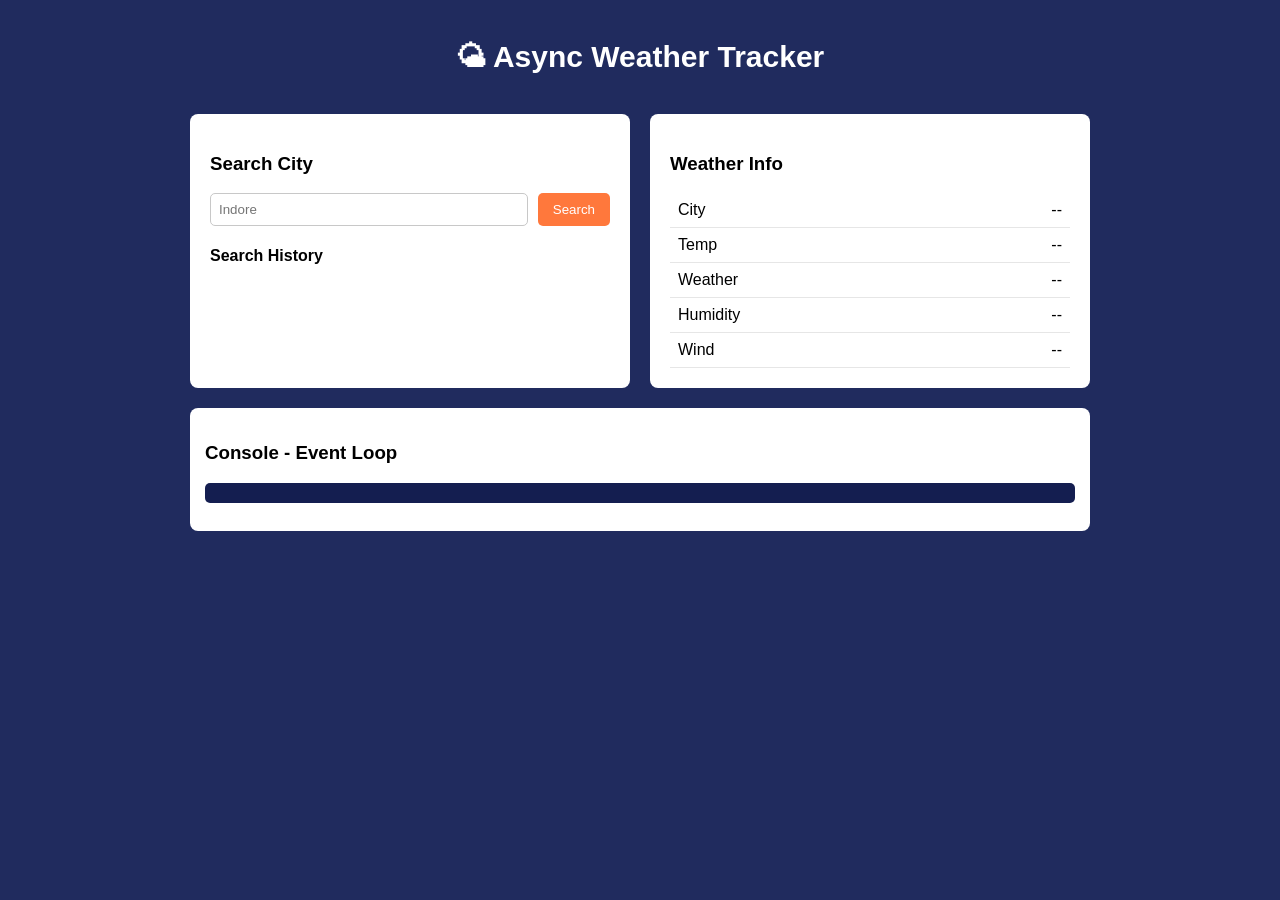
<file: Lab 2/index.html>
<!DOCTYPE html>
<html lang="en">
<head>
<meta charset="UTF-8">
<meta name="viewport" content="width=device-width, initial-scale=1.0">
<title>Async Weather Tracker</title>
<link rel="stylesheet" href="style.css">
</head>

<body>

<header>
<h2>🌤 Async Weather Tracker</h2>
</header>

<div class="main">

<div class="top">

<div class="card">
<h3>Search City</h3>

<div class="searchBox">
<input type="text" id="cityInput" placeholder="Indore">
<button id="searchBtn">Search</button>
</div>

<h4>Search History</h4>
<div id="historyList" class="history"></div>

</div>

<div class="card">
<h3>Weather Info</h3>

<div id="weatherInfo">

<div class="row">
<span>City</span>
<span id="city">--</span>
</div>

<div class="row">
<span>Temp</span>
<span id="temp">--</span>
</div>

<div class="row">
<span>Weather</span>
<span id="weather">--</span>
</div>

<div class="row">
<span>Humidity</span>
<span id="humidity">--</span>
</div>

<div class="row">
<span>Wind</span>
<span id="wind">--</span>
</div>

</div>

</div>

</div>

<div class="console">
<h3>Console - Event Loop</h3>
<pre id="consoleLog"></pre>
</div>

</div>

<script src="script.js"></script>

</body>
</html>
</file>
<file: Lab 2/style.css>
body{
margin:0;
font-family:Arial, Helvetica, sans-serif;
background:rgb(32,43,94);
color:rgb(0,0,0);
}

header{
text-align:center;
color:rgb(255,255,255);
padding:15px;
font-size:20px;
}

.main{
width:900px;
margin:auto;
}

.top{
display:flex;
gap:20px;
}

.card{
background:rgb(255,255,255);
padding:20px;
border-radius:8px;
flex:1;
}

.searchBox{
display:flex;
gap:10px;
margin-bottom:10px;
}

input{
flex:1;
padding:8px;
border:1px solid rgb(200,200,200);
border-radius:5px;
}

button{
background:rgb(255,120,60);
border:none;
color:rgb(255,255,255);
padding:8px 15px;
border-radius:5px;
cursor:pointer;
}

.history button{
margin:5px;
background:rgb(255,140,70);
border:none;
color:white;
padding:5px 10px;
border-radius:5px;
cursor:pointer;
}

.row{
display:flex;
justify-content:space-between;
padding:8px;
border-bottom:1px solid rgb(230,230,230);
}

.console{
margin-top:20px;
background:rgb(255,255,255);
padding:15px;
border-radius:8px;
}

pre{
background:rgb(20,30,80);
color:rgb(255,255,255);
padding:10px;
border-radius:5px;
}
</file>
